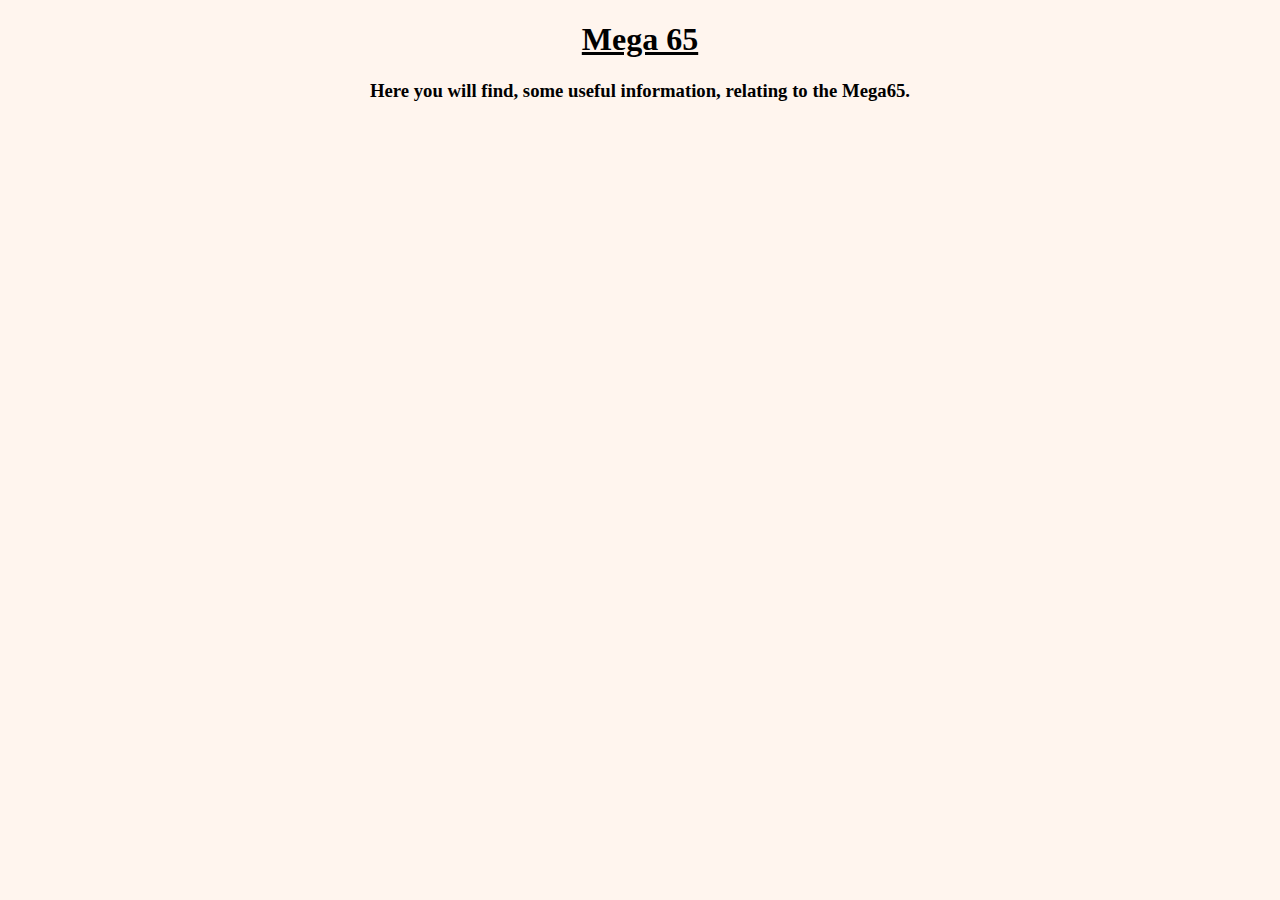
<file: index.html>
<!DOCTYPE html>
<html>
<head>
  <link rel="stylesheet" href="style.css">
<title>Mega65 Landing Page</title>
</head>
<body>

<h1 style="text-align: center;text-underline-position:below;"><u>Mega 65</u></h1>
<h3 style="text-align: center;">Here you will find, some useful information, relating to the Mega65.</p>

</body>
</html>
</file>
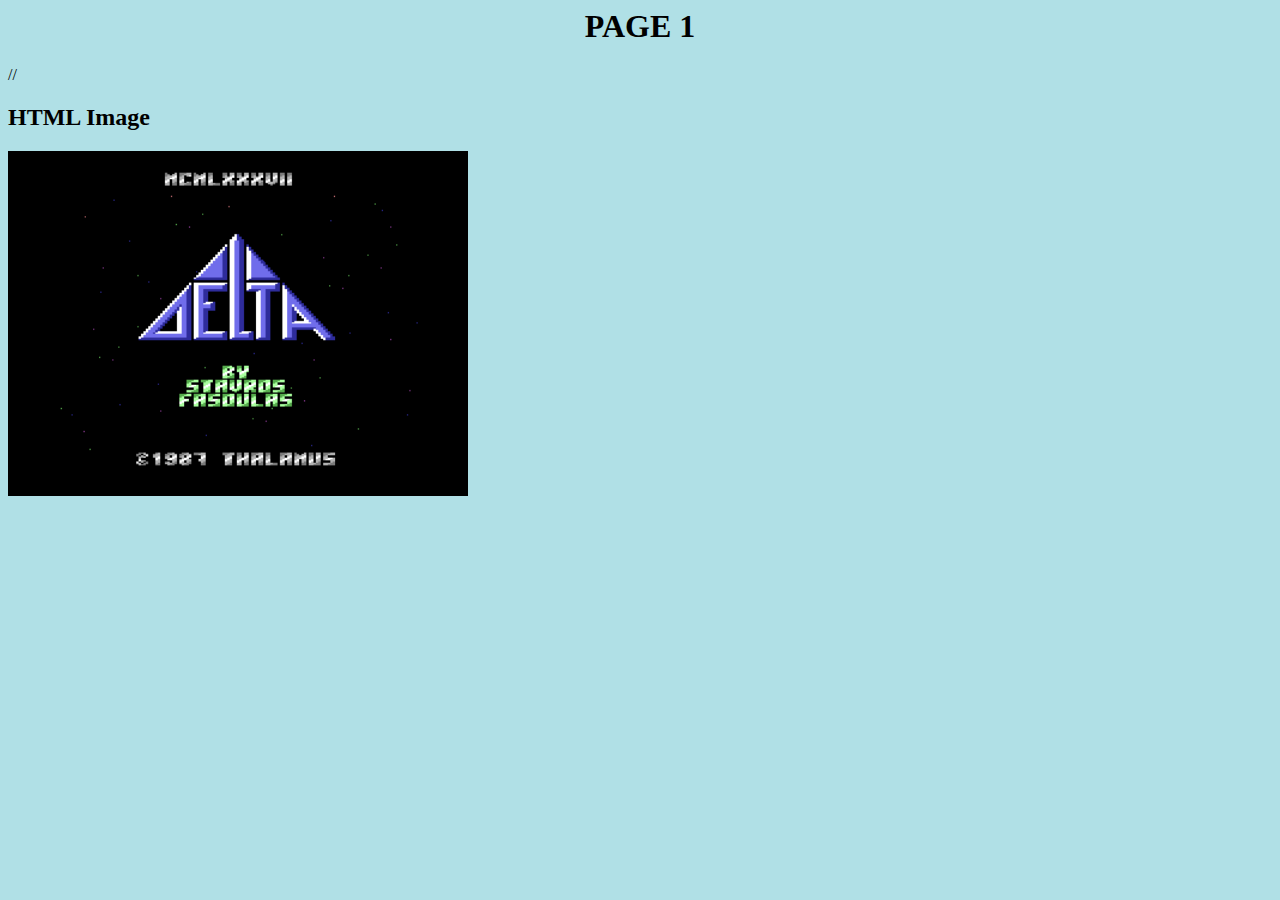
<file: page1.html>
<html>
  <head>
    <title>My Website</title>
  </head>
  <body>
    <body style="background-color:powderblue;">    
    <h1 style="text-align:center;">PAGE 1</h1>
    //<h2>HTML Image</h2>
    <img src="delta.png" alt="Flowers in Chania" width="460" height="345">        
  </body>
</html>
</file>
<file: style.css>
body {
    background-color: seashell;
  }
</file>
